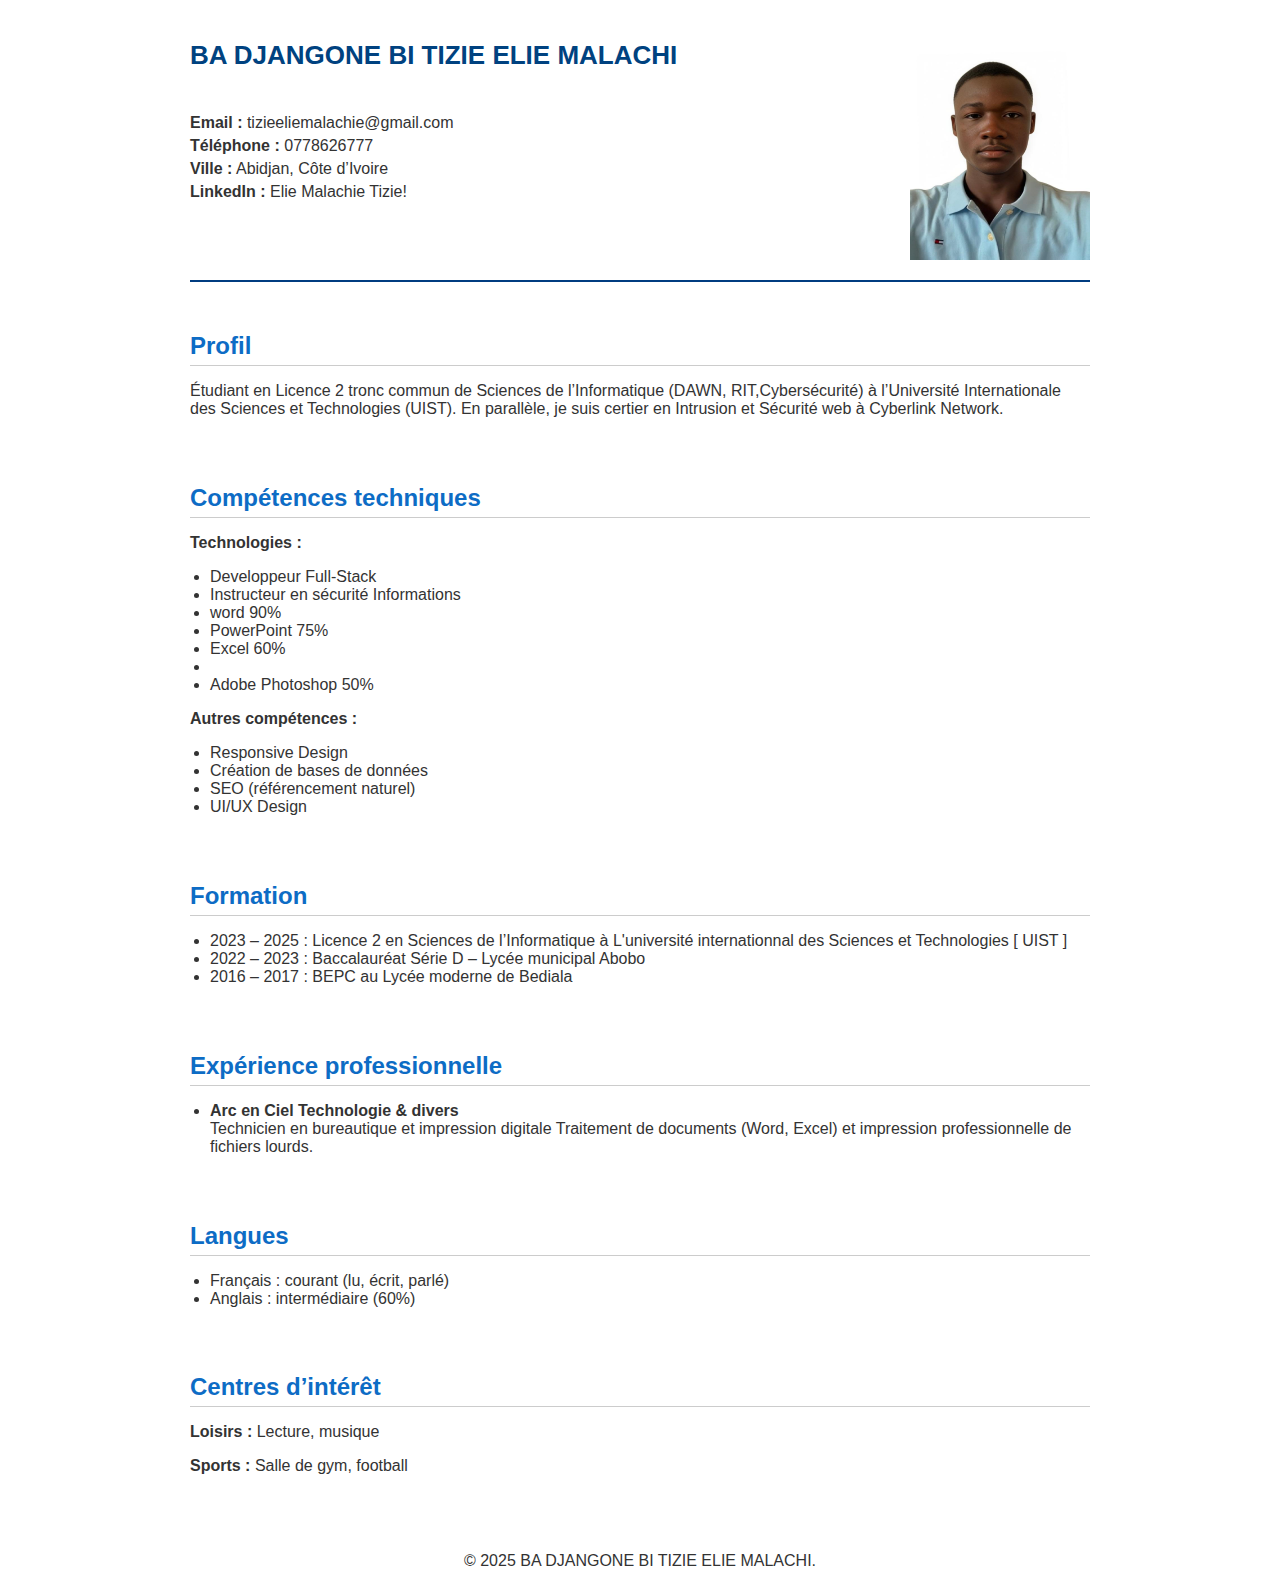
<file: CV.html>
<!DOCTYPE html>
<html lang="fr">
<head>
    <meta charset="UTF-8">
    <title>CV - BA DJANGONE BI TIZIE ELIE MALACHI</title>
    <style>
        body {
            font-family: 'Segoe UI', Tahoma, Geneva, Verdana, sans-serif;
            margin: 0;
            padding: 0;
            background-color: white;
            color: #333;
        }

        .container {
            max-width: 900px;
            margin: auto;
            padding: 40px 20px;
            display: flex;
            flex-direction: column;
            
        }

        .header {
            display: flex;
            justify-content: space-between;
            align-items: flex-start;
            border-bottom: 2px solid #003c80;
            padding-bottom: 20px;
        }

        .info {
            flex: 2;
        }

        .info h1 {
            margin: 0;
            color: #004280;
            font-size: 26px;
        }

        .info p {
            margin: 5px 0;
        }

        .photo {
            flex: 1;
            max-width: 180px;
            height: 220px;
            display: flex;
            align-items: center;
            justify-content: center;
            font-style: italic;
            color: #888;
        }

        .section {
            margin-top: 30px;
        }

        .section h2 {
            color: #0d6cc5;
            border-bottom: 1px solid #ccc;
            padding-bottom: 5px;
            margin-bottom: 15px;
        }

        ul {
            list-style-type: disc;
            padding-left: 20px;
        }

        @media (max-width: 768px) {
            .header {
                flex-direction: column;
                align-items: center;
            }

            .info, .photo {
                width: 100%;
                text-align: center;
            }

            .photo {
                margin-top: 20px;
            }
        }
        .PI{
            margin-bottom: 6%;
            
        }
        .A{
            margin-left: 45%;
            
        }
        .button{
            background-color: #0d6cc5;
        }
        .footer-bottom{
            background-color: white;
            padding: 5px;
        }
        .XX{
            text-align: center;
        }
    </style>
</head>
<body>
    <div class="container">
        <div class="header">
            <div class="info">
                <section class="PI"><h1>BA DJANGONE BI TIZIE ELIE MALACHI</h1></section>

                <section class="VI">
                    <p><strong>Email :</strong> tizieeliemalachie@gmail.com</p>
                    <p><strong>Téléphone :</strong> 0778626777</p>
                    <p><strong>Ville :</strong> Abidjan, Côte d’Ivoire</p>
                    <p><strong>LinkedIn :</strong> Elie Malachie Tizie!</p>
                </section>    
            </div>
            <div class="photo">
                <img src="Elie ph.jpg" alt="" width="100%" height="100%">
            </div>
        </div>

        <div class="section">
            <h2>Profil</h2>
            <p>Étudiant en Licence 2 tronc commun de Sciences de l’Informatique (DAWN, RIT,Cybersécurité) à l’Université Internationale des Sciences et Technologies (UIST). En parallèle, je suis certier en Intrusion et Sécurité web à Cyberlink Network.</p>
        </div>

        <div class="section">
            <h2>Compétences techniques</h2>
            <p><strong>Technologies :</strong></p>
            <ul>
                <li>Developpeur Full-Stack</li>
                <li>Instructeur en sécurité Informations</li>
                <li>word 90%</li>
                <li>PowerPoint 75%</li>
                <li>Excel 60%</li>
                <li><li>Adobe Photoshop 50%</li></li>
            </ul>
            <p><strong>Autres compétences :</strong></p>
            <ul>
                <li>Responsive Design</li>
                <li>Création de bases de données</li>
                <li>SEO (référencement naturel)</li>
                <li>UI/UX Design</li>
            </ul>
        </div>

        <div class="section">
            <h2>Formation</h2>
            <ul>
                <li>2023 – 2025 : Licence 2 en Sciences de l’Informatique à L'université internationnal des Sciences et Technologies [ UIST ]</li>
                <li>2022 – 2023 : Baccalauréat Série D – Lycée municipal Abobo</li>
                <li>2016 – 2017 : BEPC au Lycée moderne de Bediala</li>
            </ul>
        </div>

        <div class="section">
            <h2>Expérience professionnelle</h2>
            <ul>
                <li><strong>Arc en Ciel Technologie & divers </strong><br>
                    Technicien en bureautique et impression digitale
 Traitement de documents (Word, Excel) et impression professionnelle de fichiers lourds.</li>
            </ul>
        </div>

        <div class="section">
            <h2>Langues</h2>
            <ul>
                <li>Français : courant (lu, écrit, parlé)</li>
                <li>Anglais : intermédiaire (60%)</li>
            </ul>
        </div>

        <div class="section">
            <h2>Centres d’intérêt</h2>
            <p><strong>Loisirs :</strong> Lecture, musique</p>
            <p><strong>Sports :</strong> Salle de gym, football</p>
        </div>
    </div>
    <div class="footer-bottom XX">
    <p>&copy; 2025 BA DJANGONE BI TIZIE ELIE MALACHI.</p>
</div>
</file>
